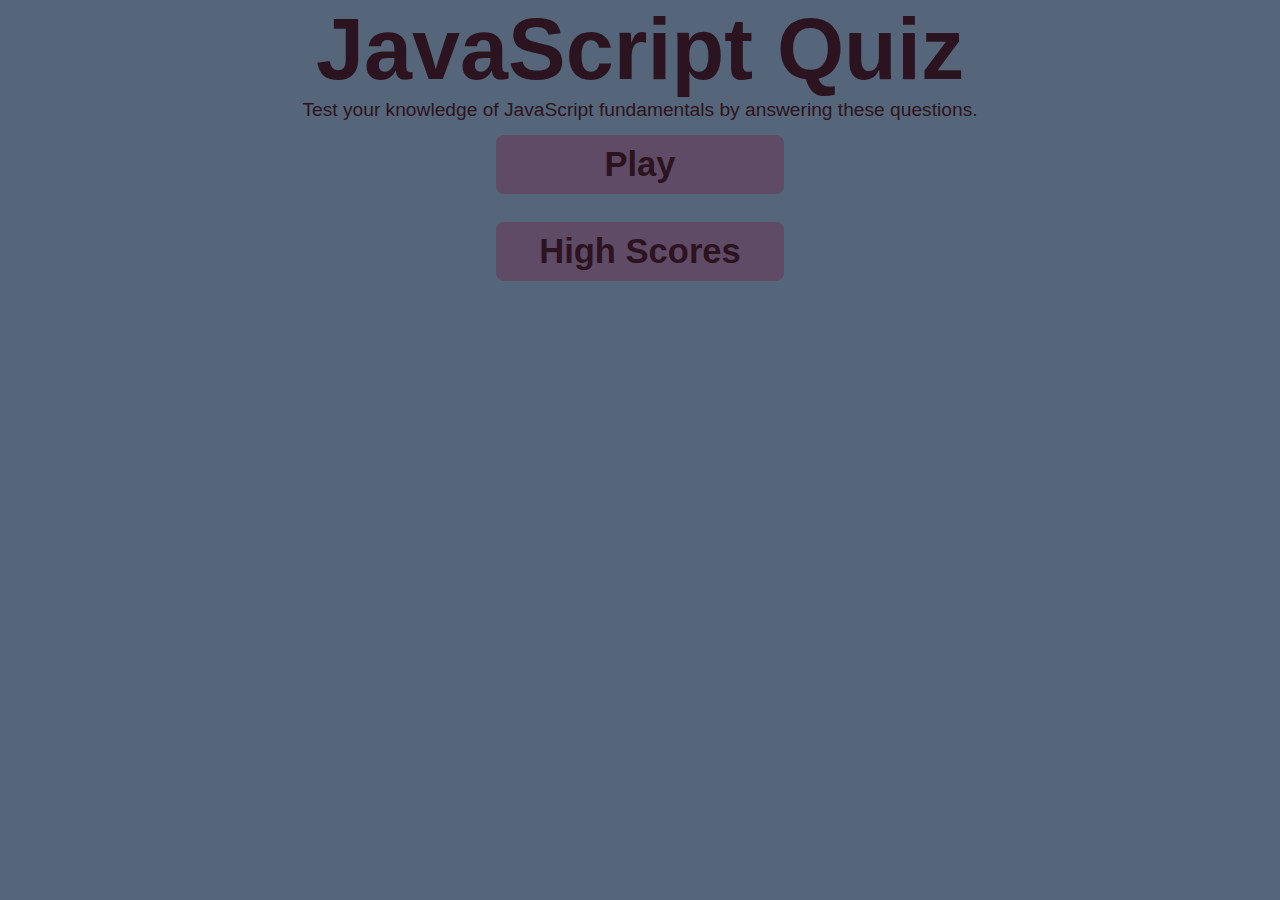
<file: index.html>
<!DOCTYPE html>
<html>
  <head>
    <title>JavaScript Quiz</title>
    <meta charset="UTF-8" />
    <meta name="viewport" content="width=device-width, initial-scale=1.0" />
    <link rel="stylesheet" href="./Assets/CSS/style.css" />
  </head>

  <body>
    <header>
      <h1>JavaScript Quiz</h1>
    </header>

    <main>
      <section >
        <p id="start-text">Test your knowledge of JavaScript fundamentals by answering these questions.</p>
      <h2 id="start-container">
        <a href="question.html" class="btn">Play</a>
        <a href="results.html" id="highscore-btn" class="btn">High Scores</i></a>
      </h2>
      </section>
    </main>

    <script src="./Assets/JavaScript/script.js"></script>
  </body>
</html>
</file>
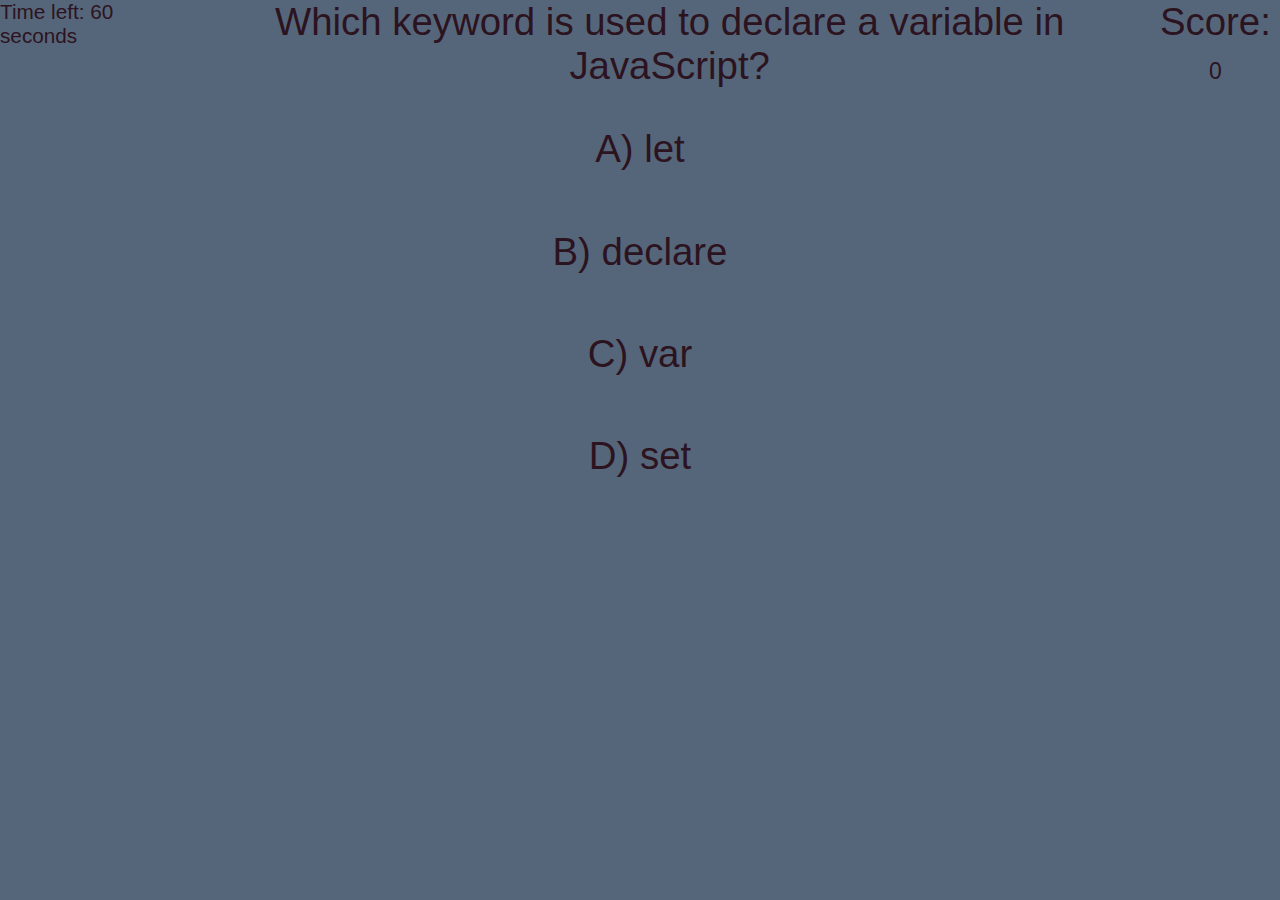
<file: question.html>
<!DOCTYPE html>
<html>
  <head>
    <title>You Can Do It!</title>
    <meta charset="UTF-8" />
    <meta name="viewport" content="width=device-width, initial-scale=1.0" />
    <link rel="stylesheet" href="./Assets/CSS/style.css" />
    <link rel="stylesheet" href="./Assets/CSS/question.css" />
  </head>
  <body>
    <div id="score-container">
      <div id="game">
        <div id="hud">
          <div id="timer-container">
            <p id="timer">Time left: 60 seconds</p>
          </div>
          <div class="hud-item">
            <p id="progressText" class="hud-prefix">Question</p>
            <div id="progressBar">
              <div id="progressBarFull"></div>
            </div>
            <div class="hud-item">
              <p class="hud-prefix">Score: <span id="score">0</span></p>
            </div>
          </div>
        </div>
        <div id="question" >
          <p class="choice-text" data-number="1">Choice 1</p>
          <p class="choice-text" data-number="2">Choice 2</p>
          <p class="choice-text" data-number="3">Choice 3</p>
          <p class="choice-text" data-number="4">Choice 4</p>
          <!-- <div class="choice-container">
				<p class="choice-prefix">A</p>
				<p class="choice-text" data-number="1">Choice 1</p>
			  </div>
			  <div class="choice-container">
				<p class="choice-prefix">B</p>
				<p class="choice-text" data-number="2">Choice 2</p>
			  </div>
			  <div class="choice-container">
				<p class="choice-prefix">C</p>
				<p class="choice-text" data-number="3">Choice 3</p>
			  </div>
			  <div class="choice-container">
				<p class="choice-prefix">D</p>
				<p class="choice-text" data-number="3">Choice 3</p>
			  </div> -->
        </div>
      </div>
    </div>
    <script src="./Assets/JavaScript/game.js"></script>
  </body>
</html>
</file>
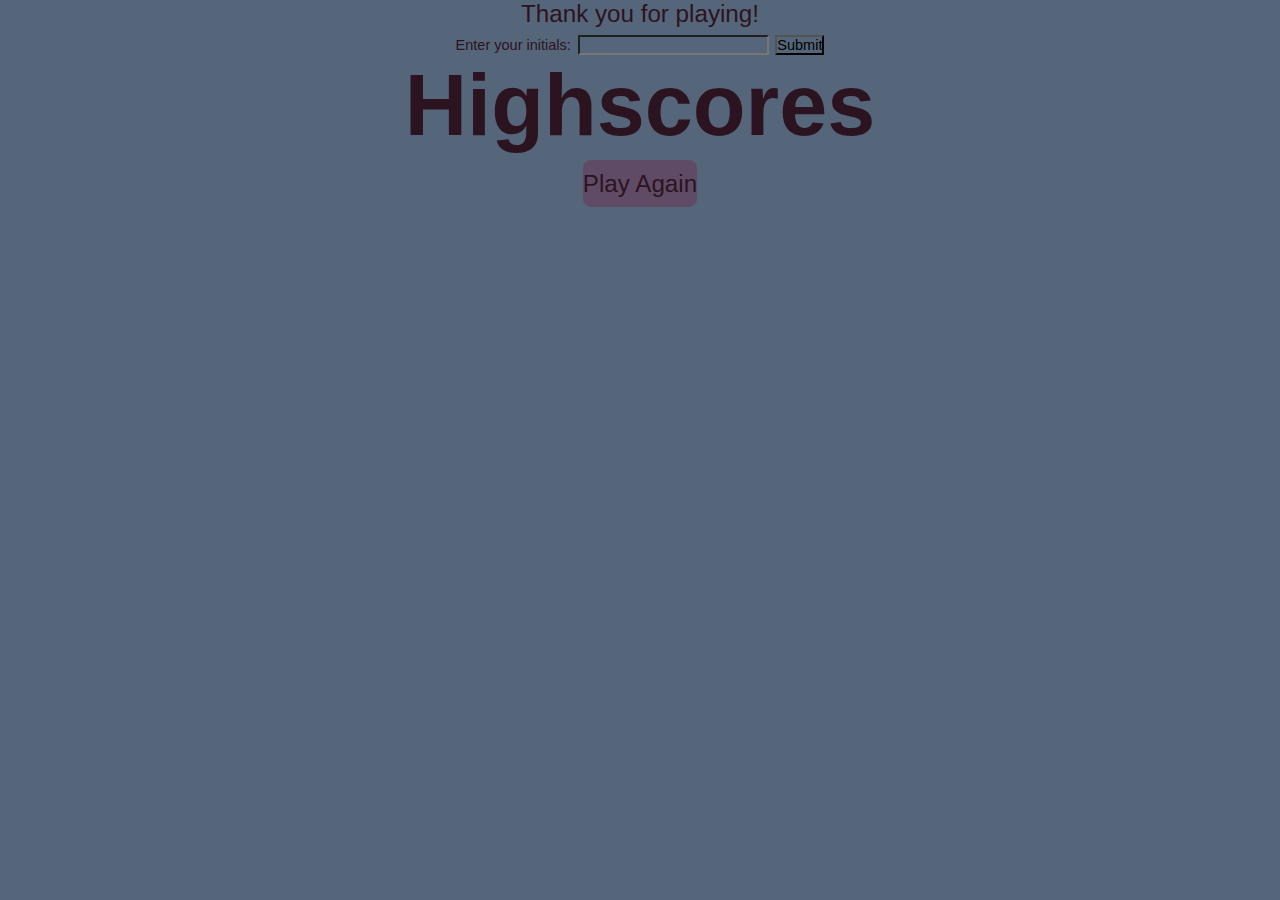
<file: results.html>
<!DOCTYPE html>
<html>
  <head>
    <title>Thank You</title>
    <meta charset="UTF-8" />
    <meta name="viewport" content="width=device-width, initial-scale=1.0" />
    <link rel="stylesheet" href="./Assets/CSS/style.css" />
    <link rel="stylesheet" href="./Assets/CSS/result.css" />
  </head>
  <body class="results-body">
    <div id="result-container" >
      <p id="result-text">Thank you for playing!</p>
    </div>
    <div id="submit-container" >
      <form id="initials-form">
        <label for="initials">Enter your initials:</label>
        <input type="text" id="initials" required />
        <button type="submit" id="submit">Submit</button>
      </form>
    </div>
    <div id="highscore-container" >
      <h1>Highscores</h1>
      <ul id="highscore-list"></ul>
    </div>
    <div id="restart-container" >
      <a href="question.html" class="btn">Play Again</a>
    </div>
    <p id="answer"></p> <!-- add this line -->
    <!-- <script>
      var answer = localStorage.getItem("answer");
      document.getElementById("answer").innerHTML = answer;
    </script> -->
    <script src="./Assets/JavaScript/results.js"></script>
    
  </body>
</html>
</file>
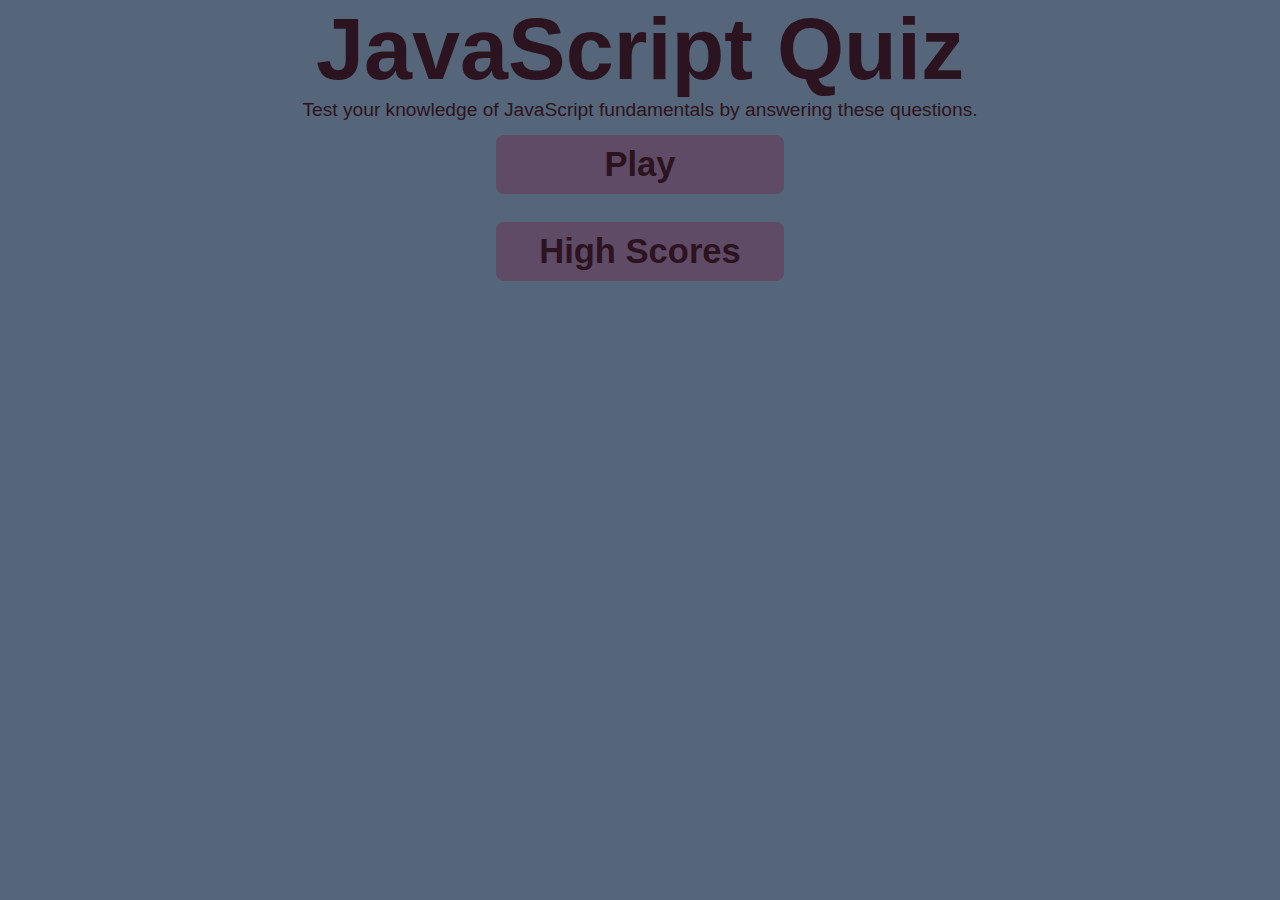
<file: start.html>
<!DOCTYPE html>
<html>
  <head>
    <title>JavaScript Quiz</title>
    <meta charset="UTF-8" />
    <meta name="viewport" content="width=device-width, initial-scale=1.0" />
    <link rel="stylesheet" href="./CSS/style.css" />
  </head>

  <body>
    <header>
      <h1>JavaScript Quiz</h1>
    </header>

    <main>
      <section >
        <p id="start-text">Test your knowledge of JavaScript fundamentals by answering these questions.</p>
      <h2 id="start-container">
        <a href="/question.html" class="btn">Play</a>
        <a href="/results.html" id="highscore-btn" class="btn">High Scores</i></a>
      </h2>
      </section>
    </main>

    <script src="./JavaScript/script.js"></script>
  </body>
</html>
</file>
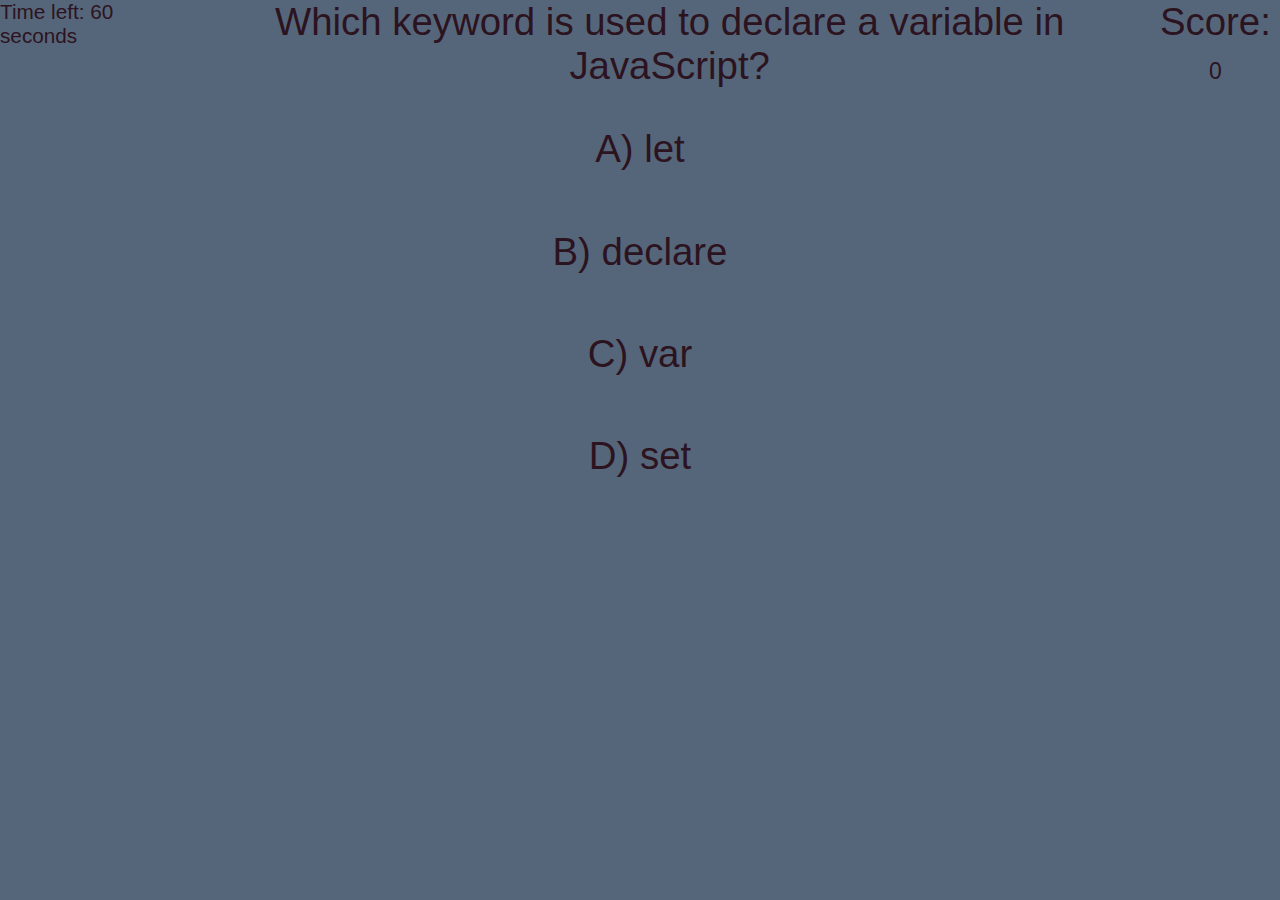
<file: Assets/question.html>
<!DOCTYPE html>
<html>
  <head>
    <title>You Can Do It!</title>
    <meta charset="UTF-8" />
    <meta name="viewport" content="width=device-width, initial-scale=1.0" />
    <link rel="stylesheet" href="/CSS/style.css" />
    <link rel="stylesheet" href="/CSS/question.css" />
  </head>
  <body>
    <div id="score-container">
      <div id="game">
        <div id="hud">
          <div id="timer-container">
            <p id="timer">Time left: 60 seconds</p>
          </div>
          <div class="hud-item">
            <p id="progressText" class="hud-prefix">Question</p>
            <div id="progressBar">
              <div id="progressBarFull"></div>
            </div>
            <div class="hud-item">
              <p class="hud-prefix">Score: <span id="score">0</span></p>
            </div>
          </div>
        </div>
        <div id="question" >
          <p class="choice-text" data-number="1">Choice 1</p>
          <p class="choice-text" data-number="2">Choice 2</p>
          <p class="choice-text" data-number="3">Choice 3</p>
          <p class="choice-text" data-number="4">Choice 4</p>
          <!-- <div class="choice-container">
				<p class="choice-prefix">A</p>
				<p class="choice-text" data-number="1">Choice 1</p>
			  </div>
			  <div class="choice-container">
				<p class="choice-prefix">B</p>
				<p class="choice-text" data-number="2">Choice 2</p>
			  </div>
			  <div class="choice-container">
				<p class="choice-prefix">C</p>
				<p class="choice-text" data-number="3">Choice 3</p>
			  </div>
			  <div class="choice-container">
				<p class="choice-prefix">D</p>
				<p class="choice-text" data-number="3">Choice 3</p>
			  </div> -->
        </div>
      </div>
    </div>
    <script src="/JavaScript/game.js"></script>
  </body>
</html>
</file>
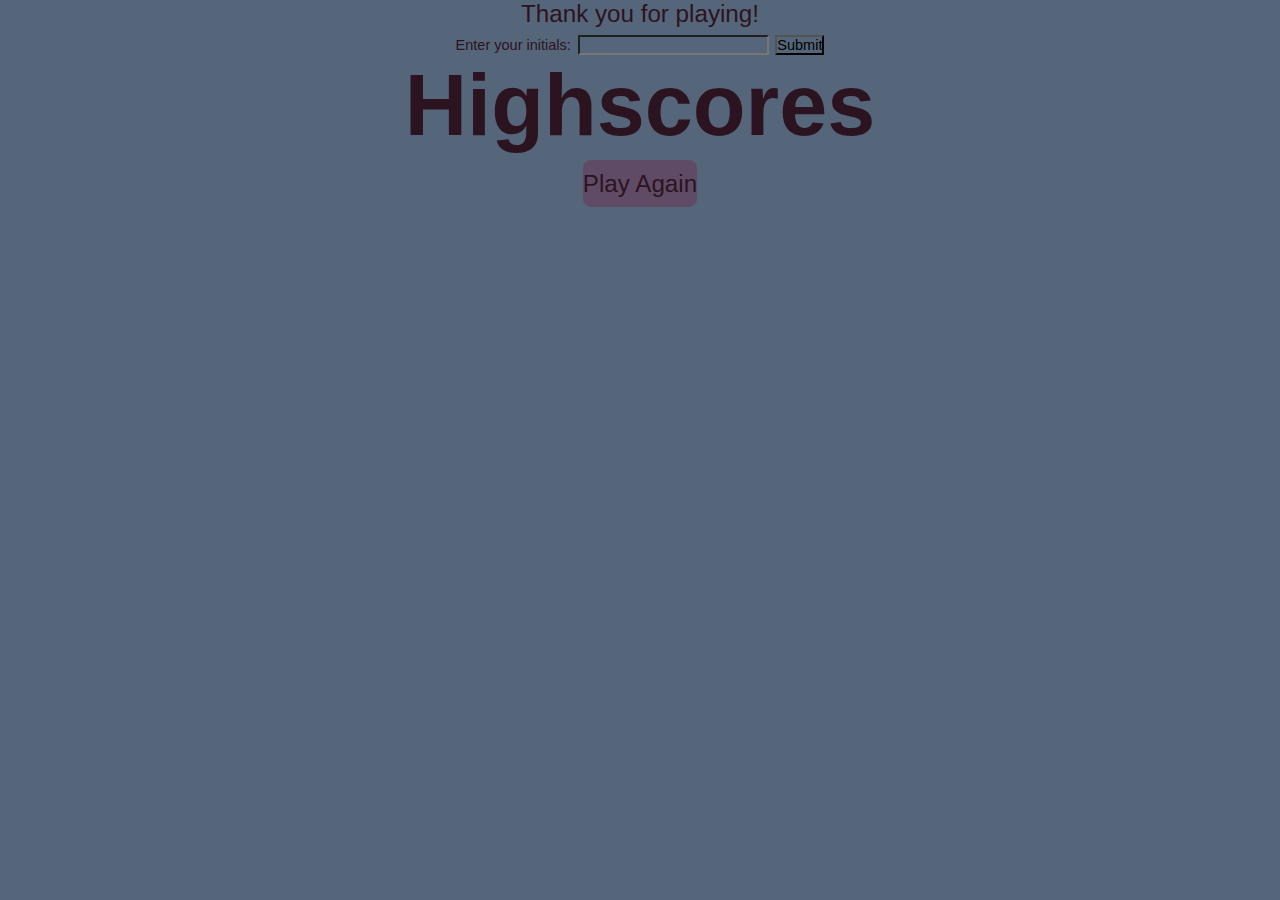
<file: Assets/results.html>
<!DOCTYPE html>
<html>
  <head>
    <title>Thank You</title>
    <meta charset="UTF-8" />
    <meta name="viewport" content="width=device-width, initial-scale=1.0" />
    <link rel="stylesheet" href="/CSS/style.css" />
    <link rel="stylesheet" href="/CSS/result.css" />
  </head>
  <body class="results-body">
    <div id="result-container" >
      <p id="result-text">Thank you for playing!</p>
    </div>
    <div id="submit-container" >
      <form id="initials-form">
        <label for="initials">Enter your initials:</label>
        <input type="text" id="initials" required />
        <button type="submit" id="submit">Submit</button>
      </form>
    </div>
    <div id="highscore-container" >
      <h1>Highscores</h1>
      <ul id="highscore-list"></ul>
    </div>
    <div id="restart-container" >
      <a href="/Assets/question.html" class="btn">Play Again</a>
    </div>
    <p id="answer"></p> <!-- add this line -->
    <!-- <script>
      var answer = localStorage.getItem("answer");
      document.getElementById("answer").innerHTML = answer;
    </script> -->
    <script src="/JavaScript/results.js"></script>
    
  </body>
</html>
</file>
<file: Assets/CSS/style.css>
* {
    margin: 0;
    padding: 0;
    box-sizing: border-box;
    background-color:#56667A;
    font-family: 'Franklin Gothic Medium', 'Arial Narrow', Arial, sans-serif;
    font-size: 60%;
  }
  
  body{
    color: #2c1320;

  }

  h1 {
    text-align: center;
    font-size: 9rem;
  }

  #start-text{
    text-align: center;
    font-size: 2rem;
  }

  #start-container {
    flex-direction: column;
    display: flex;
    justify-content: center;
    align-items: center;
    max-width: 80rem;
    margin: 0 auto;
    font-size: 6rem;
  }

  .hidden {
    display: none;
  }
  
  .btn {
    padding: 1rem 0;
    width: 30rem;
    text-align: center;
    margin: 1.5rem ;
    color: #2c1320;
    background-color:#5F4B66 ;
    border: #2c1320;
    border-radius: 8px;
    text-decoration: none;
  }

  .btn:hover {
    cursor: pointer;
    box-shadow: 0 1rem .8rem;
    transition: .5s;
    transform: scale(1.2);
  }

  .hud-item {
    font-size: 4rem
  }
</file>
<file: Assets/CSS/question.css>
body{
    
}

#hud {
    display: flex;
    justify-content: space-between;
    font-size: 6rem;
}
.hud-item {
    display: flex;
}

.hud-prefix {
    text-align: center;
    font-size: 4rem;
}

.hud-main-text {
    text-align: center;
}

#question {
    font-size: 5rem;
    text-align: center;
}

.choice-text {
    display: flex;
    align-items: center;
    justify-content: center;
    margin-top: 20px;
    border: 2px ;
    padding: 10px;
    box-sizing: border-box;
    font-size: 4rem;
    
  }
  

.choice-text:hover {
    cursor: pointer;
    box-shadow: 0 .5rem 1rem;
    transition: .5s;
}

.choice-prefix {
    padding: 2rem 2.5rem;
    width: 100%;
}

.choice-text {
    padding: 2rem;
    width: 100%;
}

.correct {
    background-color: greenyellow;
}
</file>
<file: Assets/CSS/result.css>
.results-body {
    display: flex;
    font-size: 7rem;
    align-items: center;
    justify-content: center;
    flex-direction: column;
}

#results-text{
    font-size: 6rem;
}

#restart-button:hover {
    box-shadow: 1rem .6rem;
}

.hide {
    display: none;
}
</file>
<file: CSS/style.css>
* {
    margin: 0;
    padding: 0;
    box-sizing: border-box;
    background-color:#56667A;
    font-family: 'Franklin Gothic Medium', 'Arial Narrow', Arial, sans-serif;
    font-size: 60%;
  }
  
  body{
    color: #2c1320;

  }

  h1 {
    text-align: center;
    font-size: 9rem;
  }

  #start-text{
    text-align: center;
    font-size: 2rem;
  }

  #start-container {
    flex-direction: column;
    display: flex;
    justify-content: center;
    align-items: center;
    max-width: 80rem;
    margin: 0 auto;
    font-size: 6rem;
  }

  .hidden {
    display: none;
  }
  
  .btn {
    padding: 1rem 0;
    width: 30rem;
    text-align: center;
    margin: 1.5rem ;
    color: #2c1320;
    background-color:#5F4B66 ;
    border: #2c1320;
    border-radius: 8px;
    text-decoration: none;
  }

  .btn:hover {
    cursor: pointer;
    box-shadow: 0 1rem .8rem;
    transition: .5s;
    transform: scale(1.2);
  }

  .hud-item {
    font-size: 4rem
  }
</file>
<file: CSS/question.css>
body{
    
}

#hud {
    display: flex;
    justify-content: space-between;
    font-size: 6rem;
}
.hud-item {
    display: flex;
}

.hud-prefix {
    text-align: center;
    font-size: 4rem;
}

.hud-main-text {
    text-align: center;
}

#question {
    font-size: 5rem;
    text-align: center;
}

.choice-text {
    display: flex;
    align-items: center;
    justify-content: center;
    margin-top: 20px;
    border: 2px ;
    padding: 10px;
    box-sizing: border-box;
    font-size: 4rem;
    
  }
  

.choice-text:hover {
    cursor: pointer;
    box-shadow: 0 .5rem 1rem;
    transition: .5s;
}

.choice-prefix {
    padding: 2rem 2.5rem;
    width: 100%;
}

.choice-text {
    padding: 2rem;
    width: 100%;
}

.correct {
    background-color: greenyellow;
}
</file>
<file: CSS/result.css>
.results-body {
    display: flex;
    font-size: 7rem;
    align-items: center;
    justify-content: center;
    flex-direction: column;
}

#results-text{
    font-size: 6rem;
}

#restart-button:hover {
    box-shadow: 1rem .6rem;
}

.hide {
    display: none;
}
</file>
